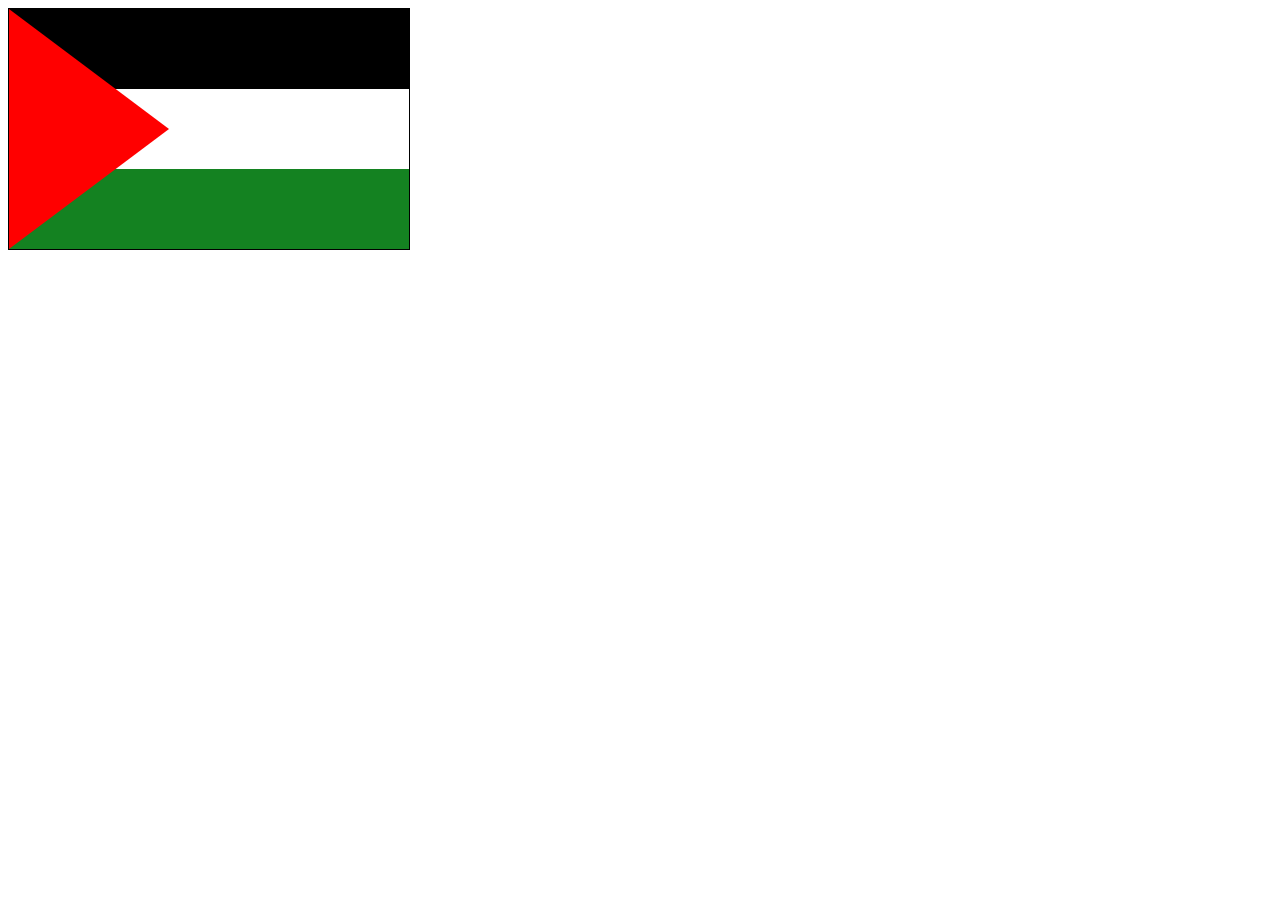
<file: index.html>
<!DOCTYPE html>
<html lang="en">
<head>
    <meta charset="UTF-8">
    <title></title>
    <link rel="stylesheet" href="style.css">
</head>
<body>

<div class="c">
    <div class="b"></div>
</div>

</html>
</file>
<file: style.css>
.c{
    width: 400px;
    height: 240px;
    border: 1px solid #000;
    background: linear-gradient(to bottom,black 33.33%,white 33.33%,white 66.66%,rgb(20, 130, 33) 66.66%);
}


.b{
    width: 160px;
    height: 240px;
    background-color: red;
    clip-path: polygon(0 0, 100% 50%, 0 100%);
}
</file>
<file: hws.css>
.c{
    width: 400px;
    height: 240px;
    border: 1px solid #000;
    background: linear-gradient(to bottom,black 33.33%,white 33.33%,white 66.66%,rgb(20, 130, 33) 66.66%);
}


.b{
    width: 160px;
    height: 240px;
    background-color: red;
    clip-path: polygon(0 0, 100% 50%, 0 100%);
}
</file>
